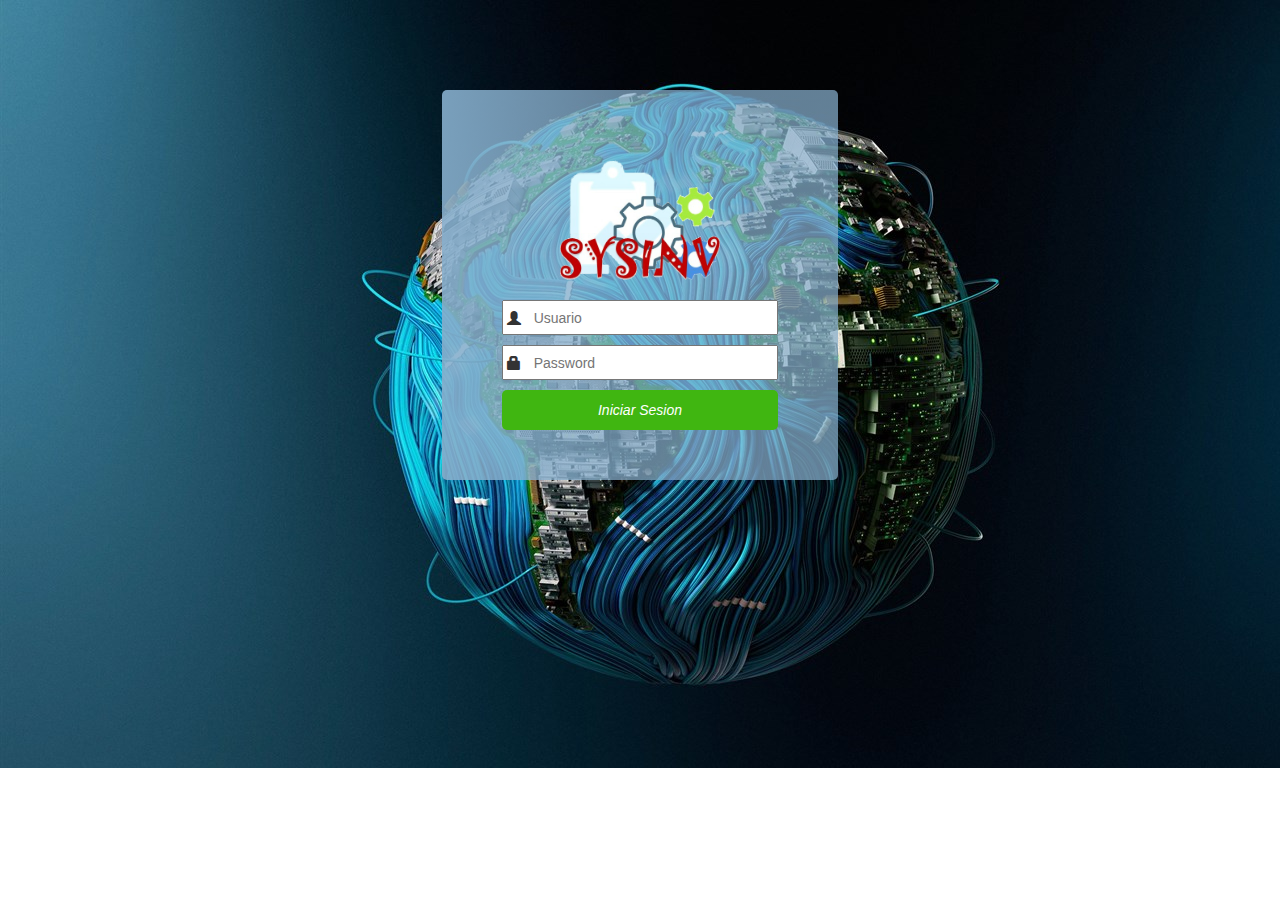
<file: index.html>
<!doctype html>
<html lang="en"><head>
	<title>Login</title>
	<meta charset="utf-8" />
	<link href="https://fonts.googleapis.com/css?family=Pinyon+Script" rel="stylesheet">
	<link rel="stylesheet" href="css/styleindex.css" type="text/css" />
	<link href="https://maxcdn.bootstrapcdn.com/bootstrap/3.3.6/css/bootstrap.min.css" rel="stylesheet">
	<script src="https://code.jquery.com/jquery-3.3.1.min.js" integrity="sha256-FgpCb/KJQlLNfOu91ta32o/NMZxltwRo8QtmkMRdAu8="crossorigin="anonymous"></script>
	<script src="js/apps.js"></script>
</head>
<body>
	<div class="col-md-4 col-sm-4 col-xs-12"></div>
	<div class="col-md-4 col-sm-4 col-xs-12">
		<div class="form-container">
			<center>
			<img id="img" src="imagenes/logosysinv.png" alt="Smiley face" height="90" width="90">
			<div class="inner-addon left-addon">
			  <i class="glyphicon glyphicon-user"></i>
			  <input type="text" name="usuario" class="usuario" placeholder="Usuario" id="usuario" />
			</div>
			<p id="demo"></p>
			<div class="inner-addon left-addon">
			  <i class="glyphicon glyphicon-lock"></i>
			  <input type="password" name="password" class="password" placeholder="Password"id="password" />
			  <p id="demo"></p>
			</div>
	   		<button onclick="login()" class="boton">Iniciar Sesion</button>  
	   		</center>	
	 	</div>
	</div>
</body>
</html>
</file>
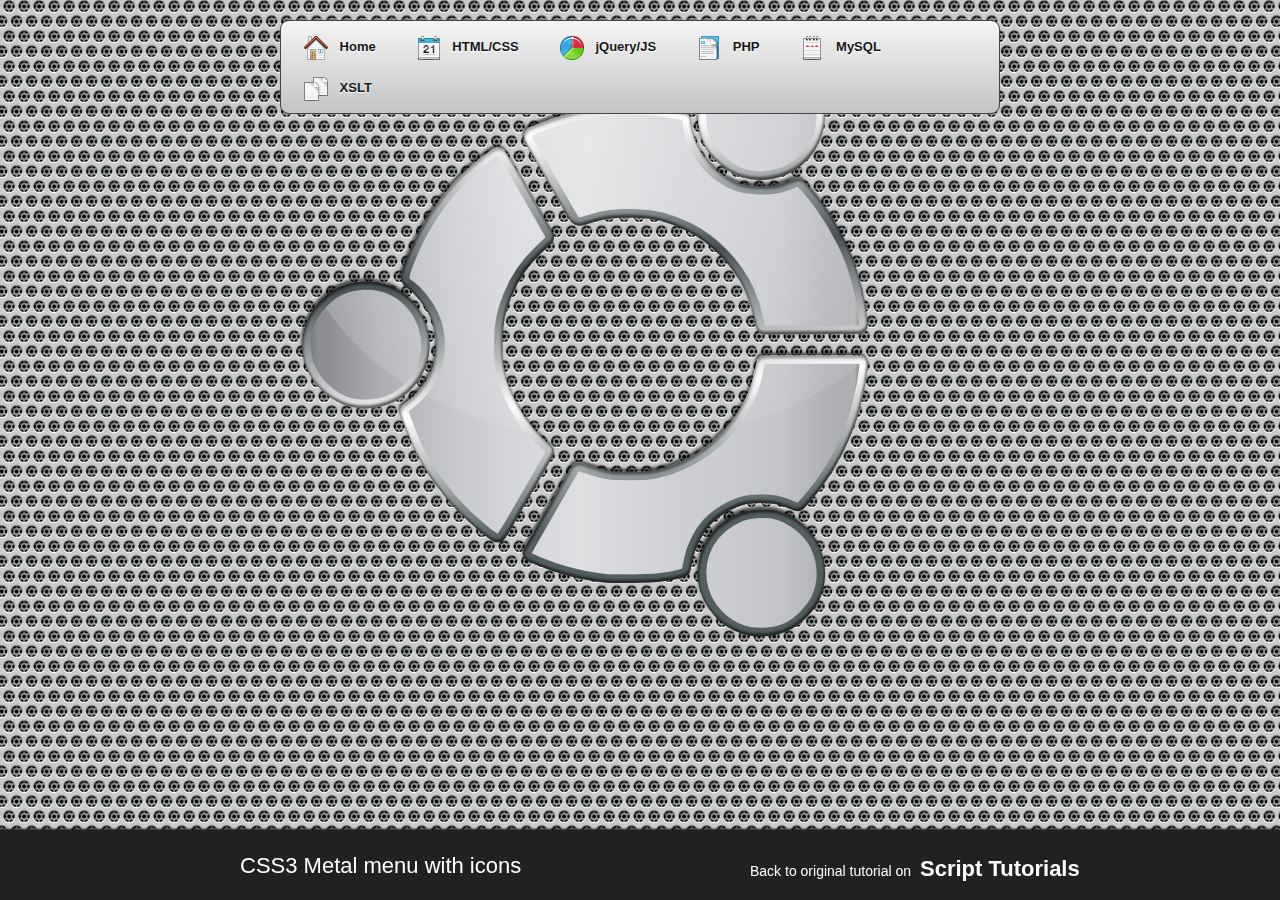
<file: administracion/index.html>
<!DOCTYPE html>
<html lang="en" >
    <head>
        <meta charset="utf-8" />
        <title>CSS3 Metal menu with icons | Script Tutorials</title>

        <link rel="stylesheet" href="css/layout.css" type="text/css" media="screen">
        <link rel="stylesheet" href="css/menu.css" type="text/css" media="screen">
    </head>
    <body>
        <div class="container">

            <ul id="nav">
                <li><a href="#"><img src="images/home.png" /> Home</a></li>
                <li><a href="#"><span><img src="images/top1.png" /> HTML/CSS</span></a>
                    <div class="subs">
                        <div class="col">
                            <ul>
                                <li><a href="#"><img src="images/bub.png" /> Link 1</a></li>
                                <li><a href="#"><img src="images/bub.png" /> Link 2</a></li>
                                <li><a href="#"><img src="images/bub.png" /> Link 3</a></li>
                                <li><a href="#"><img src="images/bub.png" /> Link 4</a></li>
                                <li><a href="#"><span><img src="images/top3.png" /> Sublinks</span></a>
                                    <div class="subs">
                                        <div class="col">
                                            <ul>
                                                <li><a href="#"><img src="images/bub.png" /> Link 41</a></li>
                                                <li><a href="#"><img src="images/bub.png" /> Link 42</a></li>
                                                <li><a href="#"><img src="images/bub.png" /> Link 43</a></li>
                                                <li><a href="#"><img src="images/bub.png" /> Link 44</a></li>
                                                <li><a href="#"><img src="images/bub.png" /> Link 45</a></li>
                                            </ul>
                                        </div>
                                        <div class="col">
                                            <ul>
                                                <li><a href="#"><img src="images/bub.png" /> Link 46</a></li>
                                                <li><a href="#"><img src="images/bub.png" /> Link 47</a></li>
                                                <li><a href="#"><img src="images/bub.png" /> Link 48</a></li>
                                                <li><a href="#"><img src="images/bub.png" /> Link 49</a></li>
                                            </ul>
                                        </div>
                                    </div>
                                </li>
                            </ul>
                        </div>
                        <div class="col">
                            <ul>
                                <li><a href="#"><img src="images/bub.png" /> Link 6</a></li>
                                <li><a href="#"><img src="images/bub.png" /> Link 7</a></li>
                                <li><a href="#"><img src="images/bub.png" /> Link 8</a></li>
                                <li><a href="#"><img src="images/bub.png" /> Link 9</a></li>
                                <li><a href="#"><img src="images/bub.png" /> Link 10</a></li>
                            </ul>
                        </div>
                    </div>
                </li>
                <li><a href="#"><span><img src="images/top2.png" /> jQuery/JS</span></a>
                    <div class="subs">
                        <div class="col">
                            <ul>
                                <li><a href="#"><img src="images/bub.png" /> Link 1</a></li>
                                <li><a href="#"><img src="images/bub.png" /> Link 2</a></li>
                                <li><a href="#"><img src="images/bub.png" /> Link 3</a></li>
                                <li><a href="#"><img src="images/bub.png" /> Link 4</a></li>
                                <li><a href="#"><img src="images/bub.png" /> Link 5</a></li>
                            </ul>
                        </div>
                        <div class="col">
                            <ul>
                                <li><a href="#"><img src="images/bub.png" /> Link 6</a></li>
                                <li><a href="#"><img src="images/bub.png" /> Link 7</a></li>
                                <li><a href="#"><img src="images/bub.png" /> Link 8</a></li>
                                <li><a href="#"><img src="images/bub.png" /> Link 9</a></li>
                                <li><a href="#"><img src="images/bub.png" /> Link 10</a></li>
                            </ul>
                        </div>
                    </div>
                </li>
                <li><a href="#"><img src="images/top3.png" /> PHP</a></li>
                <li><a href="#"><img src="images/top4.png" /> MySQL</a></li>
                <li><a href="#"><img src="images/top5.png" /> XSLT</a></li>
            </ul>

        </div>

        <footer>
            <h2>CSS3 Metal menu with icons</h2>
            <a href="http://www.script-tutorials.com/css3-metal-menu-with-icons" class="stuts">Back to original tutorial on <span>Script Tutorials</span></a>
        </footer>
    </body>
</html>
</file>
<file: css/styleindex.css>
*{
	padding: 0px;
	margin: 0px;
}
body{
	margin: 0px;
	background:url('../imagenes/fondo2.jpg')no-repeat;
	width: 100%;
	height: 100vh;
}
.form-container{

	border:0px solid #fff;
	padding: 50px 60px;
	margin-top: 10vh;
	background: rgba(212,228,239,0.9);
background: -moz-linear-gradient(left, rgba(212,228,239,0.9) 0%, rgba(134,174,204,0.9) 0%, rgba(134,174,204,0.73) 46%);
background: -webkit-gradient(left top, right top, color-stop(0%, rgba(212,228,239,0.9)), color-stop(0%, rgba(134,174,204,0.9)), color-stop(46%, rgba(134,174,204,0.73)));
background: -webkit-linear-gradient(left, rgba(212,228,239,0.9) 0%, rgba(134,174,204,0.9) 0%, rgba(134,174,204,0.73) 46%);
background: -o-linear-gradient(left, rgba(212,228,239,0.9) 0%, rgba(134,174,204,0.9) 0%, rgba(134,174,204,0.73) 46%);
background: -ms-linear-gradient(left, rgba(212,228,239,0.9) 0%, rgba(134,174,204,0.9) 0%, rgba(134,174,204,0.73) 46%);
background: linear-gradient(to right, rgba(212,228,239,0.9) 0%, rgba(134,174,204,0.9) 0%, rgba(134,174,204,0.73) 46%);
filter: progid:DXImageTransform.Microsoft.gradient( startColorstr='#d4e4ef', endColorstr='#86aecc', GradientType=1 );
	/*-webkit-box-shadow: -1px 2px 29px 6px rgba(15,9,33,1);
	-moz-box-shadow: -1px 2px 29px 6px rgba(15,9,33,1);
	box-shadow: -1px 2px 29px 6px rgba(15,9,33,1);*/
	border-radius: 5px;
}
.boton{
 	width: 100%;
 	height: 40px;
    text-decoration: none;
    padding-left: 10px;
    padding-right: 10px;
    font-family: helvetica;
    border:0px; 
    font-style: italic;
    color: #fff;
    background-color: #40B611;
    border-radius: 5px;  
}
.boton:hover{
    opacity: 0.6;
    text-decoration: none;
 }
.inner-addon {
	position: relative;
}
.inner-addon .glyphicon {
    position: absolute;
    padding: 10px;
    pointer-events: none;
}
.left-addon .glyphicon {
    left: -5px;
}
.left-addon input {
	padding-left: 30px;
	width:100%;
	height:35px;
	margin : 0 auto;
}
img{
	width: 200px;
	height: 160px;
	display:block;
	margin:auto;
	padding: 20px;

}
</file>
<file: administracion/css/layout.css>
*{
    margin:0;
    padding:0;
}

body {
    background-color:#bababa;
    background-image:url("../images/metal_tilt.png");
    color:#fff;
    font:14px/1.3 Arial,sans-serif;
}

footer {
    background-color:#212121;
    bottom:0;
    box-shadow: 0 -1px 2px #111111;
    display:block;
    height:70px;
    left:0;
    position:fixed;
    width:100%;
    z-index:100;
}

footer h2{
    font-size:22px;
    font-weight:normal;
    left:50%;
    margin-left:-400px;
    padding:22px 0;
    position:absolute;
    width:540px;
}

footer a.stuts,a.stuts:visited{
    border:none;
    text-decoration:none;
    color:#fcfcfc;
    font-size:14px;
    left:50%;
    line-height:31px;
    margin:23px 0 0 110px;
    position:absolute;
    top:0;
}

footer .stuts span {
    font-size:22px;
    font-weight:bold;
    margin-left:5px;
}

.container {
    margin:20px auto;
    position:relative;
    width:720px;
    height:720px;
    background:url("../images/metal_bg.png") no-repeat 11px 22px ;
}
</file>
<file: administracion/css/menu.css>
ul#nav {
    display:block;
    float:left;
    font-family:Trebuchet MS,sans-serif;
    font-size:0;
    padding:5px 5px 5px 0;

    background: -moz-linear-gradient(#f5f5f5, #c4c4c4); /* FF 3.6+ */  
    background: -ms-linear-gradient(#f5f5f5, #c4c4c4); /* IE10 */  
    background: -webkit-gradient(linear, left top, left bottom, color-stop(0%, #f5f5f5), color-stop(100%, #c4c4c4)); /* Safari 4+, Chrome 2+ */  
    background: -webkit-linear-gradient(#f5f5f5, #c4c4c4); /* Safari 5.1+, Chrome 10+ */  
    background: -o-linear-gradient(#f5f5f5, #c4c4c4); /* Opera 11.10 */  
    filter: progid:DXImageTransform.Microsoft.gradient(startColorstr='#f5f5f5', endColorstr='#c4c4c4'); /* IE6 & IE7 */  
    -ms-filter: "progid:DXImageTransform.Microsoft.gradient(startColorstr='#f5f5f5', endColorstr='#c4c4c4')"; /* IE8+ */  
    background: linear-gradient(#f5f5f5, #c4c4c4); /* the standard */ 
}
ul#nav,ul#nav ul {
    list-style:none;
    margin:0;
}
ul#nav,ul#nav .subs {
    background-color:#444;
    border:1px solid #454545;

    border-radius:9px;
    -moz-border-radius:9px;
    -webkit-border-radius:9px;
}
ul#nav .subs {
    background-color:#fff;
    border:2px solid #222;
    display:none;
    float:left;
    left:0;
    padding:0 6px 6px;
    position:absolute;
    top:100%;
    width:300px;

    border-radius:7px;
    -moz-border-radius:7px;
    -webkit-border-radius:7px;
}
ul#nav li:hover>* {
    display:block;
}
ul#nav li:hover {
    position:relative;
}
ul#nav ul .subs {
    left:100%;
    position:absolute;
    top:0;
}
ul#nav ul {
    padding:0 5px 5px;
}
ul#nav .col {
    float:left;
    width:50%;
}
ul#nav li {
    display:block;
    float:left;
    font-size:0;
    white-space:nowrap;
}
ul#nav>li,ul#nav li {
    margin:0 0 0 5px;
}
ul#nav ul>li {
    margin:5px 0 0;
}
ul#nav a:active,ul#nav a:focus {
    outline-style:none;
}
ul#nav a {
    border-style:none;
    border-width:0;
    color:#181818;
    cursor:pointer;
    display:block;
    font-size:13px;
    font-weight:bold;
    padding:8px 18px;
    text-align:left;
    text-decoration:none;
    text-shadow:#fff 0 1px 1px;
    vertical-align:middle;
}
ul#nav ul li {
    float:none;
    margin:6px 0 0;
}
ul#nav ul a {
    background-color:#fff;
    border-color:#efefef;
    border-style:solid;
    border-width:0 0 1px;
    color:#000;
    font-size:11px;
    padding:4px;
    text-align:left;
    text-decoration:none;
    text-shadow:#fff 0 0 0;

    border-radius:0;
    -moz-border-radius:0;
    -webkit-border-radius:0;
}
ul#nav li:hover>a {
    border-style:none;
    color:#fff;
    font-size:13px;
    font-weight:bold;
    text-decoration:none;
    text-shadow:#181818 0 1px 1px;
}
ul#nav img {
    border:none;
    margin-right:8px;
    vertical-align:middle;
}
ul#nav span {
    background-position:right center;
    background-repeat:no-repeat;
    display:block;
    overflow:visible;
    padding-right:0;
}
ul#nav ul span {
    background-image:url("../images/arrow.png");
    padding-right:20px;
}
ul#nav ul li:hover>a {
    border-color:#444;
    border-style:solid;
    color:#444;
    font-size:11px;
    text-decoration:none;
    text-shadow:#fff 0 0 0;
}
ul#nav > li >a {
    background-color:transpa;
    height:25px;
    line-height:25px;

    border-radius:11px;
    -moz-border-radius:11px;
    -webkit-border-radius:11px;
}
ul#nav > li:hover > a {
    background-color:#313638;
    line-height:25px;
}
</file>
